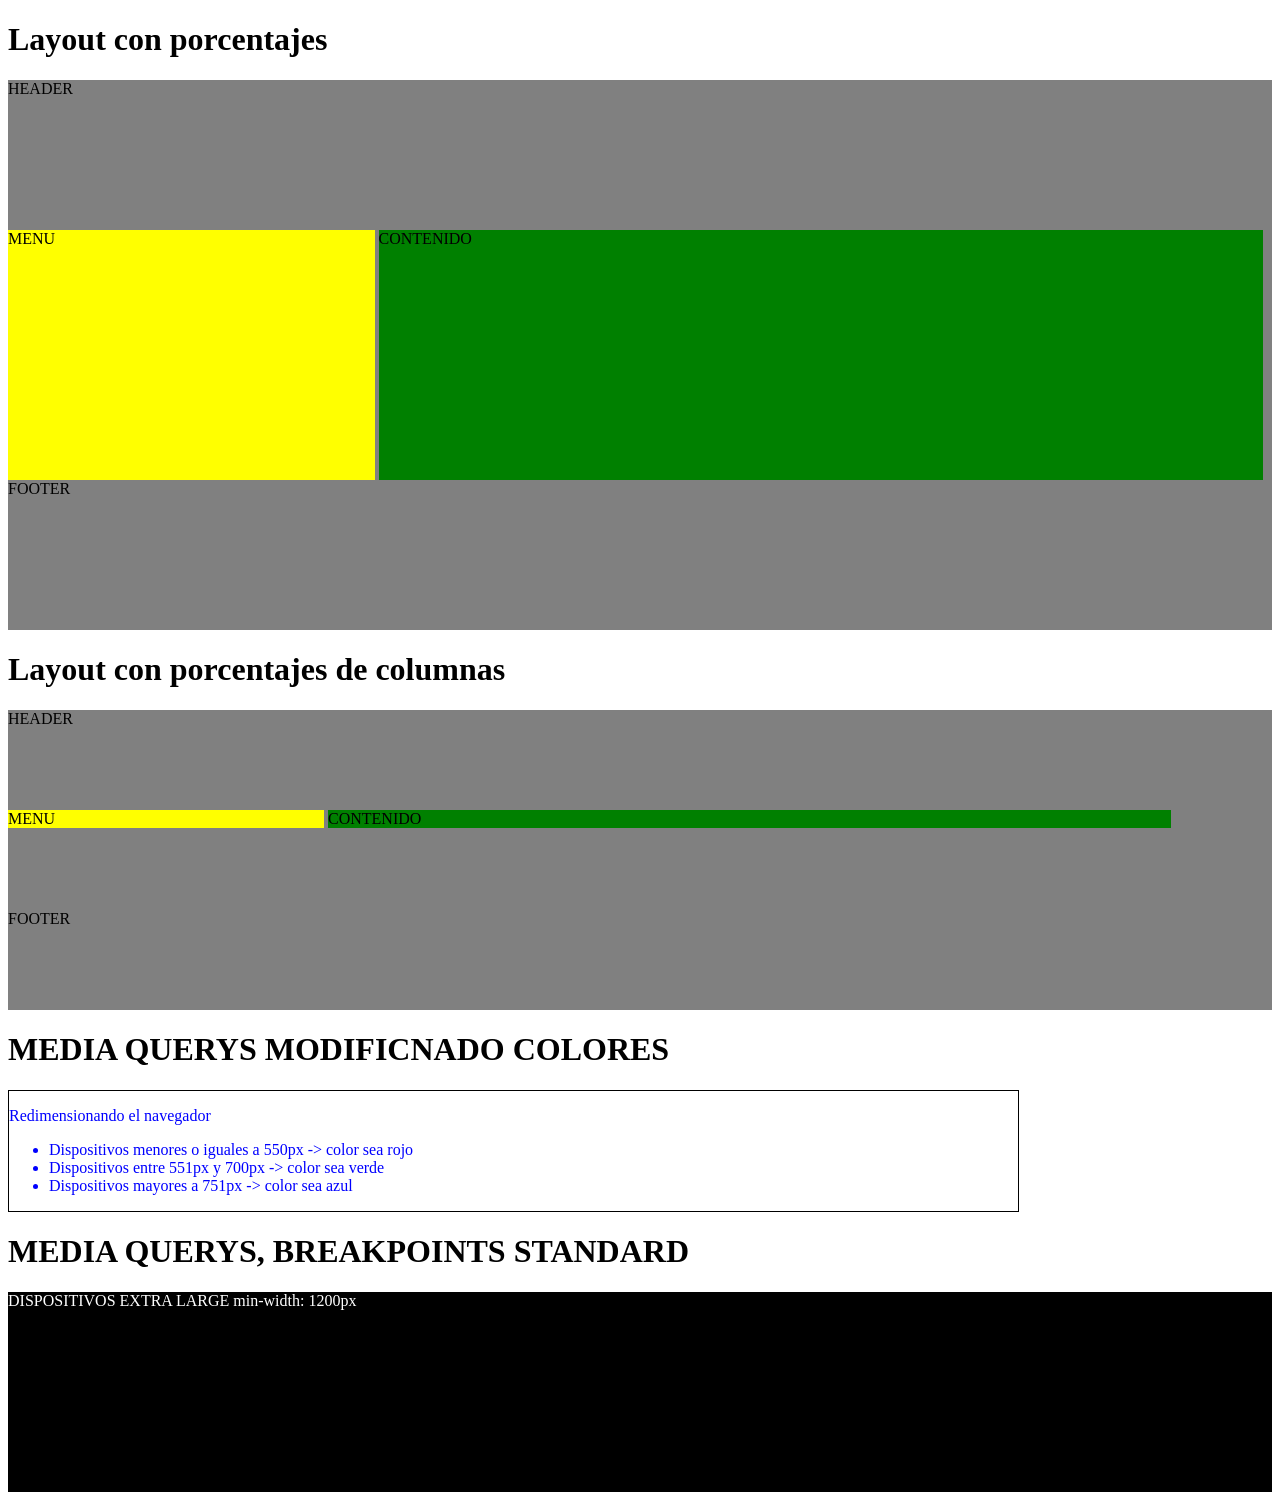
<file: MODULO_1/HTML_CSS_C10/work_class/index.html>
<!DOCTYPE html>
<html lang="en">

<head>
  <meta charset="UTF-8">
  <meta name="viewport" content="width=device-width, initial-scale=1.0">
  <title>Document</title>
  <link rel="stylesheet" href="style.css">
</head>

<body>
  <h1>Layout con porcentajes</h1>
  <header> HEADER </header>
  <div class="page">
    <div class="menu"> MENU</div>
    <div class="content"> CONTENIDO</div>
  </div>
  <footer>FOOTER</footer>
  <h1>Layout con porcentajes de columnas</h1>
  <div class="header col-12">HEADER</div>
  <div class="page2 col-12">
    <div class="menu2 col-3"> MENU</div>
    <div class="content2 col-8"> CONTENIDO</div>
  </div>
  <div class="footer">FOOTER</div>
  <h1>MEDIA QUERYS MODIFICNADO COLORES</h1>
  <div class="container">
    <p>Redimensionando el navegador</p>
    <ul>
      <li>Dispositivos menores o iguales a 550px -> color sea rojo </li>
      <li>Dispositivos entre 551px y 700px -> color sea verde </li>
      <li>Dispositivos mayores a 751px -> color sea azul </li>
    </ul>
    <img src="./picture.png" alt="" srcset="">
  </div>
  <h1>MEDIA QUERYS, BREAKPOINTS STANDARD</h1>
  <div class="contenedor">
    <div class="descripcion xs">
      DISPOSITIVOS EXTRA SMALL max-width: 600px
    </div>
    <div class="descripcion s">
      DISPOSITIVOS SMALL min-width: 600px
    </div>
    <div class="descripcion m">
      DISPOSITIVOS MEDIUM min-width: 768px
    </div>
    <div class="descripcion l">
      DISPOSITIVOS LARGE min-width: 992px
    </div>
    <div class="descripcion xl">
      DISPOSITIVOS EXTRA LARGE min-width: 1200px
    </div>
  </div>
</body>

</html>
</file>
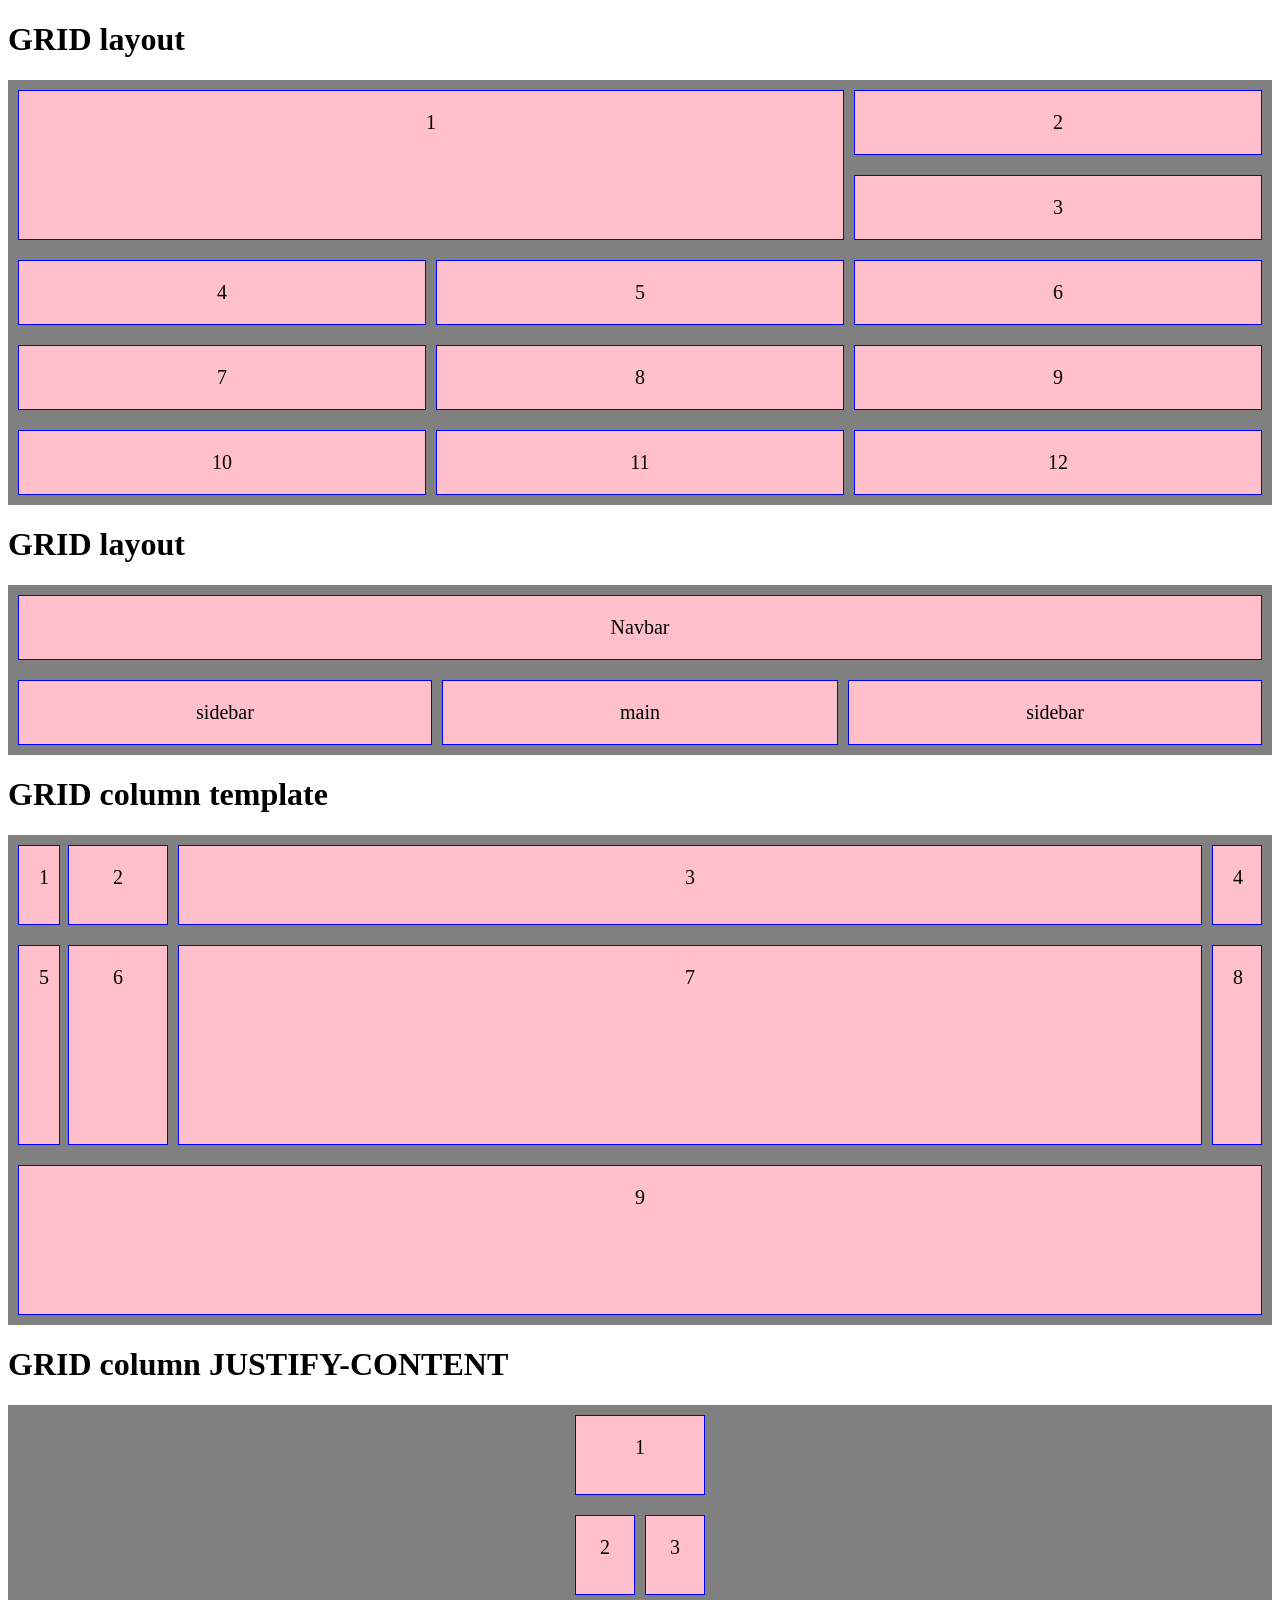
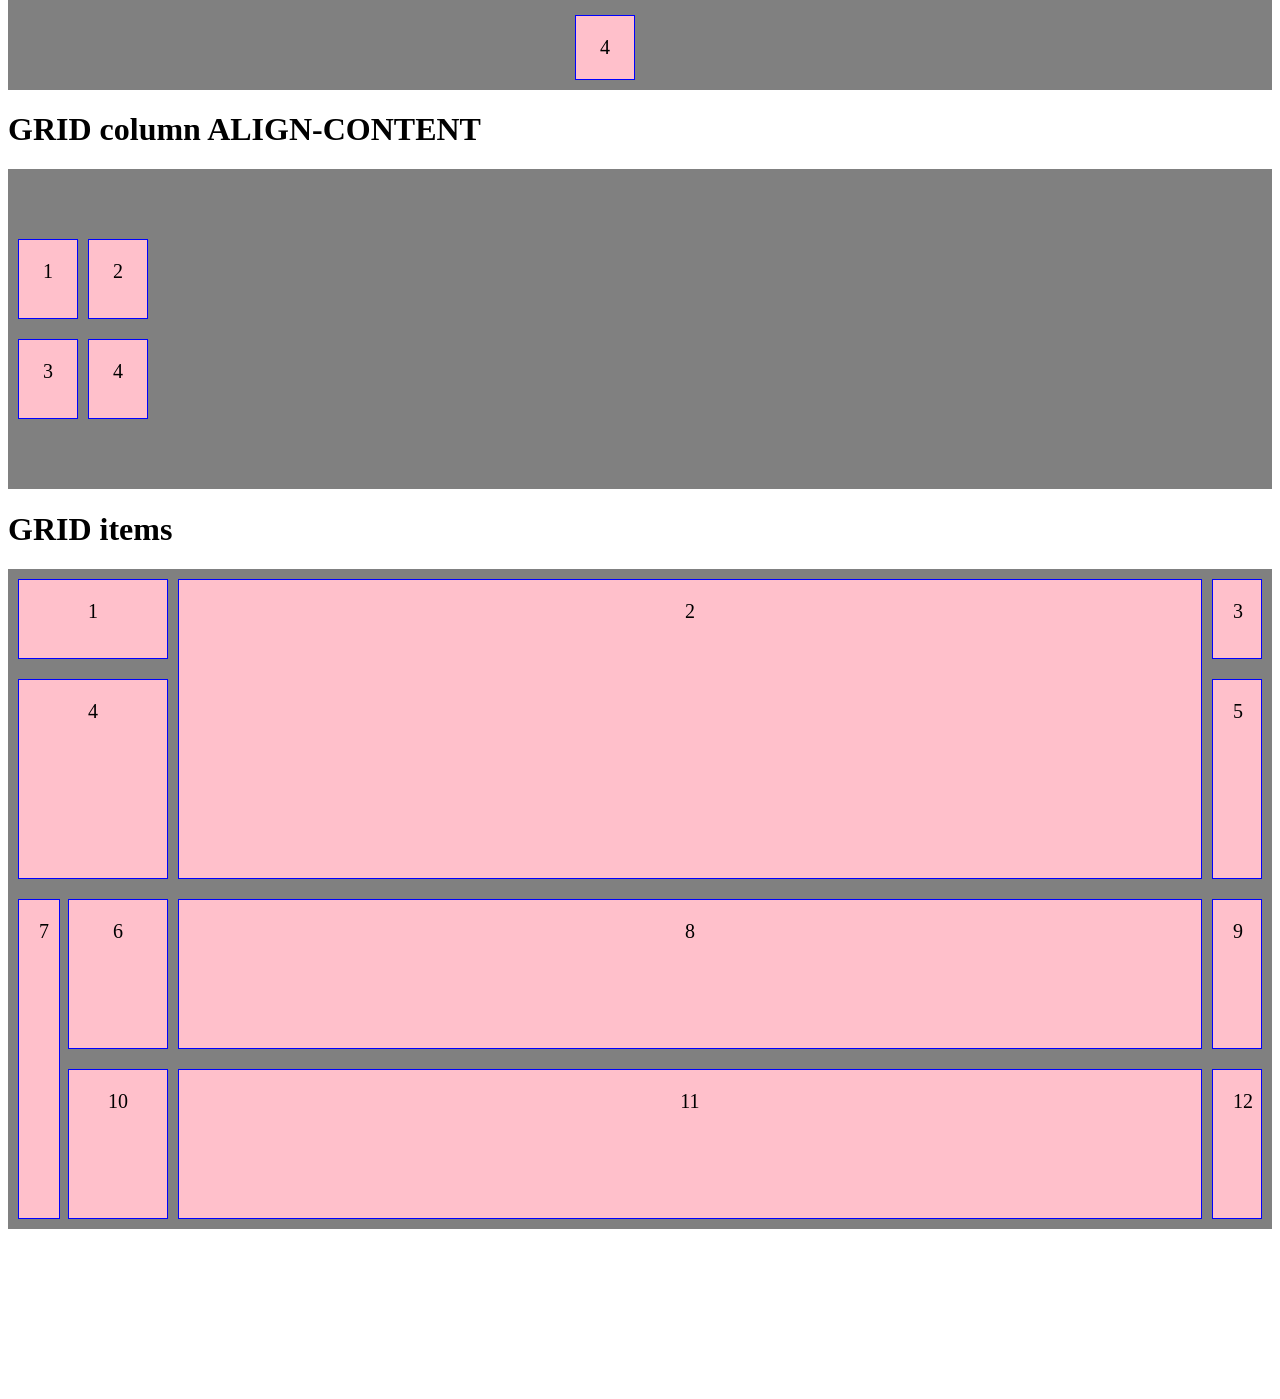
<file: MODULO_1/HTML_CSS_C11/workclass/index.html>
<!DOCTYPE html>
<html lang="en">

<head>
  <meta charset="UTF-8">
  <meta name="viewport" content="width=device-width, initial-scale=1.0">
  <title>Document</title>
  <link rel="stylesheet" href="style.css">
</head>

<body>
  <h1>GRID layout</h1>
  <div class="grid-container">
    <div class="grid-item uno">1</div>
    <div class="grid-item">2</div>
    <div class="grid-item">3</div>
    <div class="grid-item">4</div>
    <div class="grid-item">5</div>
    <div class="grid-item">6</div>
    <div class="grid-item">7</div>
    <div class="grid-item">8</div>
    <div class="grid-item">9</div>
    <div class="grid-item">10</div>
    <div class="grid-item">11</div>
    <div class="grid-item">12</div>
  </div>
  <h1>GRID layout</h1>
  <div class="grid-container">
    <div class="grid-item u">Navbar</div>
    <div class="grid-item d">sidebar</div>
    <div class="grid-item t">main</div>
    <div class="grid-item c">sidebar</div>
  </div>
  <h1>GRID column template</h1>
  <div class="grid-container-dos">
    <div class="grid-item ">1</div>
    <div class="grid-item ">2</div>
    <div class="grid-item ">3</div>
    <div class="grid-item ">4</div>
    <div class="grid-item ">5</div>
    <div class="grid-item ">6</div>
    <div class="grid-item ">7</div>
    <div class="grid-item ">8</div>
    <div class="grid-item footer">9</div>
  </div>

  <h1>GRID column JUSTIFY-CONTENT</h1>
  <div class="grid-container-tres">
    <div class="grid-item un">1</div>
    <div class="grid-item ">2</div>
    <div class="grid-item ">3</div>
    <div class="grid-item ">4</div>
  </div>

  <h1>GRID column ALIGN-CONTENT</h1>
  <div class="grid-container-cuatro">
    <div class="grid-item">1</div>
    <div class="grid-item ">2</div>
    <div class="grid-item ">3</div>
    <div class="grid-item ">4</div>
  </div>

  <h1>GRID items </h1>
  <div class="grid-container-cinco">
    <div class="grid-item un0">1</div>
    <div class="grid-item d0s">2</div>
    <div class="grid-item ">3</div>
    <div class="grid-item cua">4</div>
    <div class="grid-item ">5</div>
    <div class="grid-item ">6</div>
    <div class="grid-item sie">7</div>
    <div class="grid-item ">8</div>
    <div class="grid-item ">9</div>
    <div class="grid-item ">10</div>
    <div class="grid-item ">11</div>
    <div class="grid-item ">12</div>
  </div>

  <br>
  <br>
  <br>
  <br>
  <br>
  <br>
  <br>
  <br>
  <br>
</body>

</html>
</file>
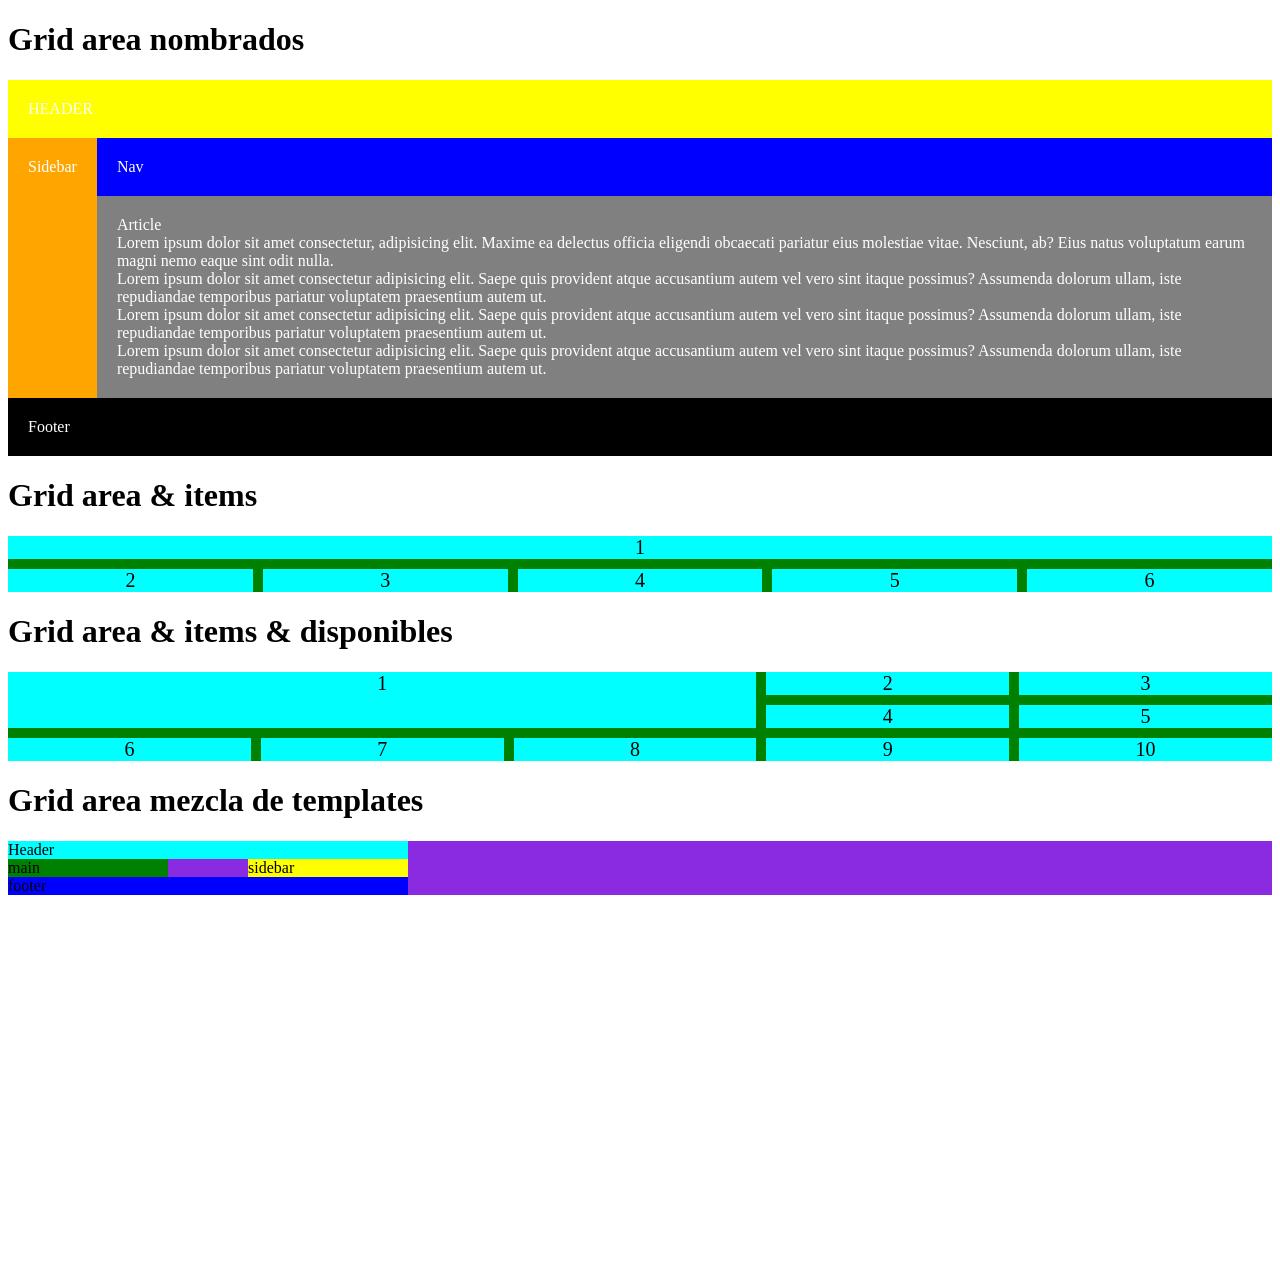
<file: MODULO_1/HTML_CSS_C12/workclass/index.html>
<!DOCTYPE html>
<html lang="en">

<head>
  <meta charset="UTF-8">
  <meta name="viewport" content="width=device-width, initial-scale=1.0">
  <title>Document</title>
  <link rel="stylesheet" href="style.css">
</head>

<body>
  <h1>Grid area nombrados</h1>
  <div class="grid-container">
    <div class="header">HEADER</div>
    <div class="sidebar">Sidebar</div>
    <div class="nav">Nav</div>
    <div class="article">Article <br> Lorem ipsum dolor sit amet consectetur, adipisicing elit. Maxime ea delectus
      officia eligendi obcaecati pariatur eius molestiae vitae. Nesciunt, ab? Eius natus voluptatum earum magni nemo
      eaque sint odit nulla. <br> Lorem ipsum dolor sit amet consectetur adipisicing elit. Saepe quis provident atque
      accusantium autem vel vero sint itaque possimus? Assumenda dolorum ullam, iste repudiandae temporibus pariatur
      voluptatem praesentium autem ut.<br> Lorem ipsum dolor sit amet consectetur adipisicing elit. Saepe quis provident
      atque
      accusantium autem vel vero sint itaque possimus? Assumenda dolorum ullam, iste repudiandae temporibus pariatur
      voluptatem praesentium autem ut.<br> Lorem ipsum dolor sit amet consectetur adipisicing elit. Saepe quis provident
      atque
      accusantium autem vel vero sint itaque possimus? Assumenda dolorum ullam, iste repudiandae temporibus pariatur
      voluptatem praesentium autem ut.</div>
    <div class="footer">Footer</div>
  </div>
  <h1>Grid area & items</h1>
  <div class="grid-container-2">
    <div class="item-uno">1</div>
    <div class="item">2</div>
    <div class="item">3</div>
    <div class="item">4</div>
    <div class="item">5</div>
    <div class="item">6</div>
  </div>
  <h1>Grid area & items & disponibles</h1>
  <div class="grid-container-3">
    <div class="item-un">1</div>
    <div class="item">2</div>
    <div class="item">3</div>
    <div class="item">4</div>
    <div class="item">5</div>
    <div class="item">6</div>
    <div class="item">7</div>
    <div class="item">8</div>
    <div class="item">9</div>
    <div class="item">10</div>
  </div>

  <h1>Grid area mezcla de templates</h1>
  <div class="grid-container-4">
    <div class="header1">Header</div>
    <div class="main">main</div>
    <div class="sidebar1">sidebar</div>
    <div class="footer1">footer</div>
  </div>

  <br><br><br><br><br><br><br><br><br><br><br><br><br><br><br><br><br><br><br><br>
</body>

</html>
</file>
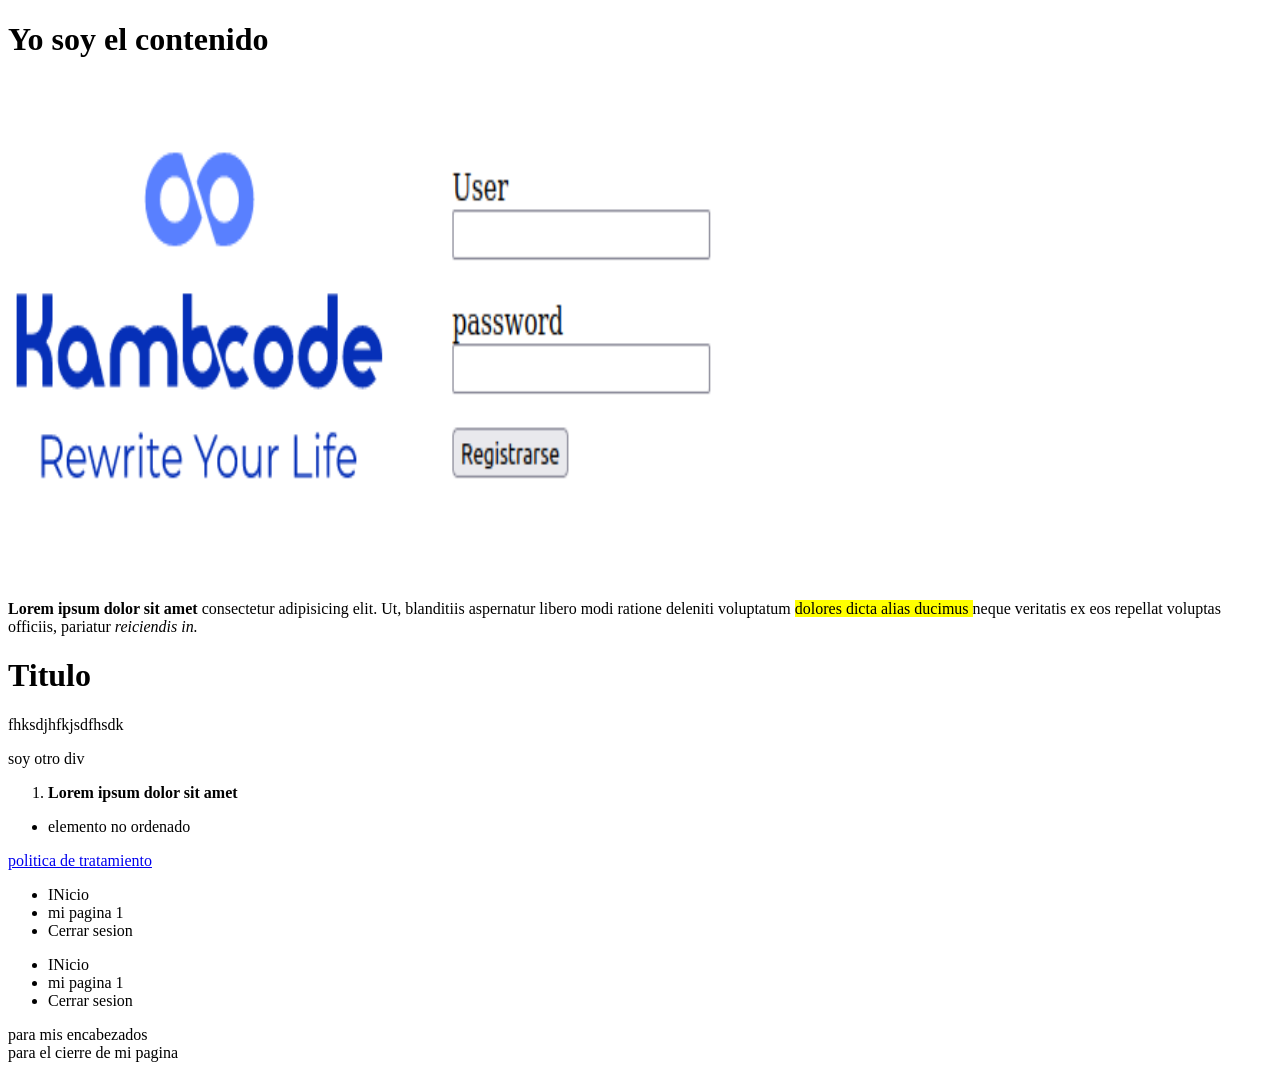
<file: MODULO_1/HTML_CSS_C2/workclass/index.html>
<!DOCTYPE html>
<html lang="en">

<head>
  <meta charset="UTF-8">
  <meta name="viewport" content="width=device-width, initial-scale=1.0">
  <link rel="shortcut icon" href="https://dinahosting.com/blog/upload/2021/05/favicon.jpg" type="image/x-icon">
  <title>Document</title>
</head>

<body>
  <!-- ELEMENTO HTML COMPLETO -->
  <h1><!-- Etiqueta de aperuta -->
    Yo soy el contenido <!-- contenido -->
  </h1><!-- Etiqueta de cierre -->
  <!--/ ELEMENTO HTML COMPLETO -->
  <!-- ELEMENTO HTML SIN CONTENIDO -->
  <img width="900" height="500" src="./../homework/homework_form.png" alt=""><!-- ETIQUETA DE APERTURA -->
  <!--/ ELEMENTO HTML SIN CONTENIDO -->

  <!-- Elementos semanticos -->
  <p>
    <b>Lorem ipsum dolor sit amet</b> consectetur adipisicing elit. Ut, blanditiis aspernatur libero modi ratione
    deleniti voluptatum <mark> dolores dicta alias ducimus </mark> neque veritatis ex eos repellat voluptas officiis,
    pariatur
    <i>reiciendis in.</i>
  </p>

  <!-- Elementos de agrupación -->
  <div>
    <h1>Titulo</h1>
    <p>fhksdjhfkjsdfhsdk</p>
    <div>
      soy otro div
    </div>
  </div>
  <ol>
    <li>
      <b>Lorem ipsum dolor sit amet</b>
    </li>
  </ol>
  <ul>
    <li>
      elemento no ordenado
    </li>
  </ul>
  <!-- Elementos de hipervinculo -->
  <a href="politicatratamiento.html" target="_blank" rel="noopener noreferrer">politica de tratamiento</a>
  <!-- Elementos de sección -->
  <div id="navbar">
    <ul>
      <li>INicio</li>
      <li>mi pagina 1</li>
      <li>Cerrar sesion</li>
    </ul>
  </div>
  <nav>
    <ul>
      <li>INicio</li>
      <li>mi pagina 1</li>
      <li>Cerrar sesion</li>
    </ul>
  </nav>
  <header>
    para mis encabezados
  </header>
  <footer>
    para el cierre de mi pagina
  </footer>


</body>

</html>
</file>
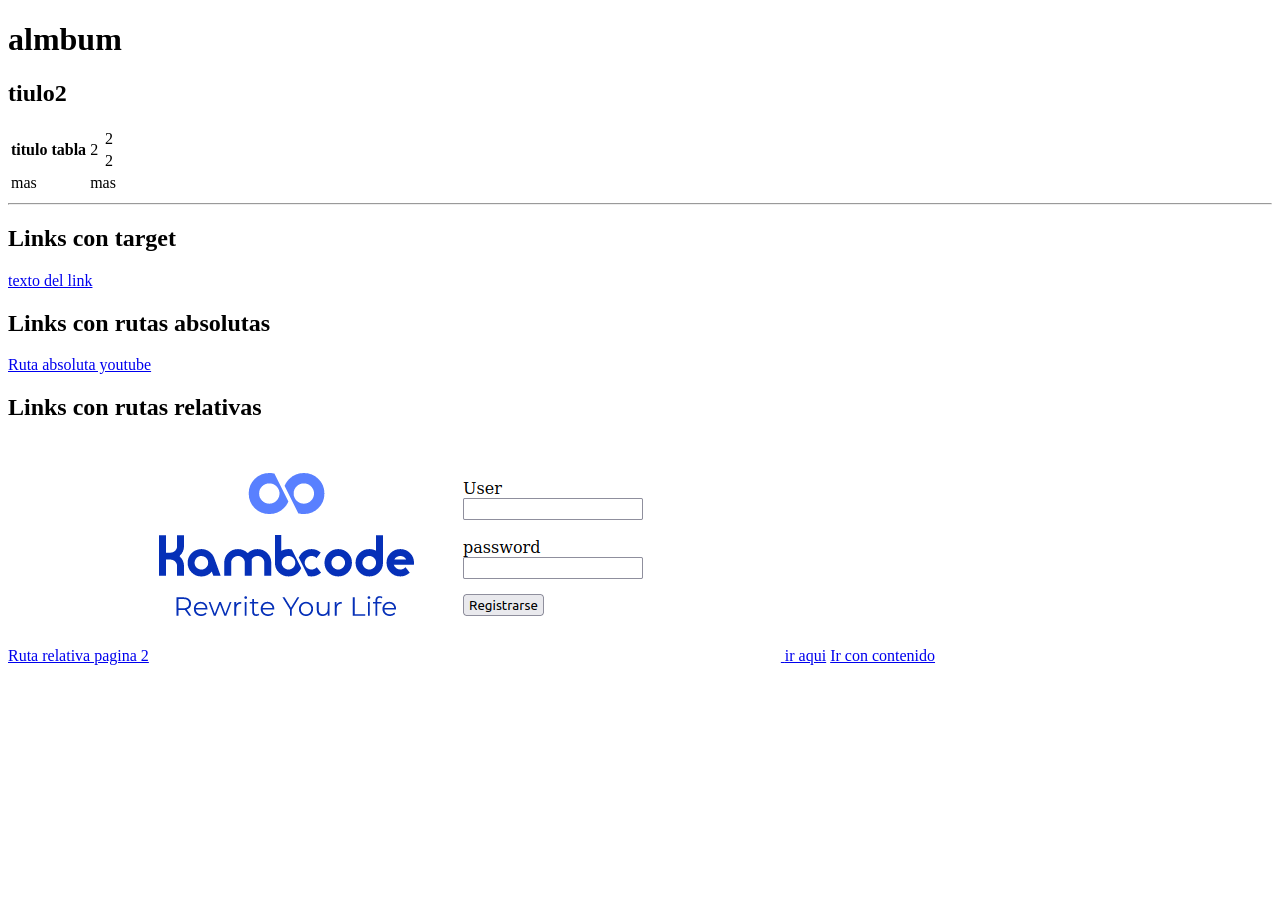
<file: MODULO_1/HTML_CSS_C3/workclass/index.html>
<!DOCTYPE html>
<html lang="en">

<head>
  <meta charset="UTF-8">
  <meta name="viewport" content="width=device-width, initial-scale=1.0">
  <title>Document</title>
</head>

<body>
  <h1>
    almbum
  </h1>
  <h2>
    tiulo2
  </h2>
  <!-- Elemento tabla -->
  <table>
    <!-- tr son nuestras filas -->
    <tr>
      <!-- th y td son columnas -->
      <th rowspan="2">titulo tabla</th>
      <td rowspan="2">2</td>
      <td>2</td>
    </tr>
    <tr>
      <td>2</td>
    </tr>
    <tr>
      <td>mas</td>
      <td colspan="2">mas</td>
    </tr>
  </table>
  <hr>
  <h2>Links con target</h2>
  <!-- Elemete links -->
  <!-- target para definit donde voy a a abrir el link -->
  <a href="https://google.com" target="_blank">
    texto del link
  </a>
  <!-- rutas absolutas -->
  <h2>Links con rutas absolutas</h2>
  <a href="https://youtube.com" target="_blank" rel="noopener noreferrer">Ruta absoluta youtube</a>
  <h2>Links con rutas relativas</h2>
  <a href="./index2.html" target="_blank" rel="noopener noreferrer">Ruta relativa pagina 2</a>

  <!-- links con contenidos -->
  <a href="http://kambcode.com" target="_blank" rel="noopener noreferrer">
    <img src="./../../HTML_CSS_C2/homework/homework_form.png" alt="" srcset="">
  </a>
  <!-- link con atributo titulo -->
  <a href="http://gmail.com" target="_blank" title="Ir a gmail" rel="noopener noreferrer">ir aqui</a>
  <!-- link con redireccion a contenido -->
  <a href="index2.html#footer" target="_blank" rel="noopener noreferrer">Ir con contenido</a>
</body>

</html>
</file>
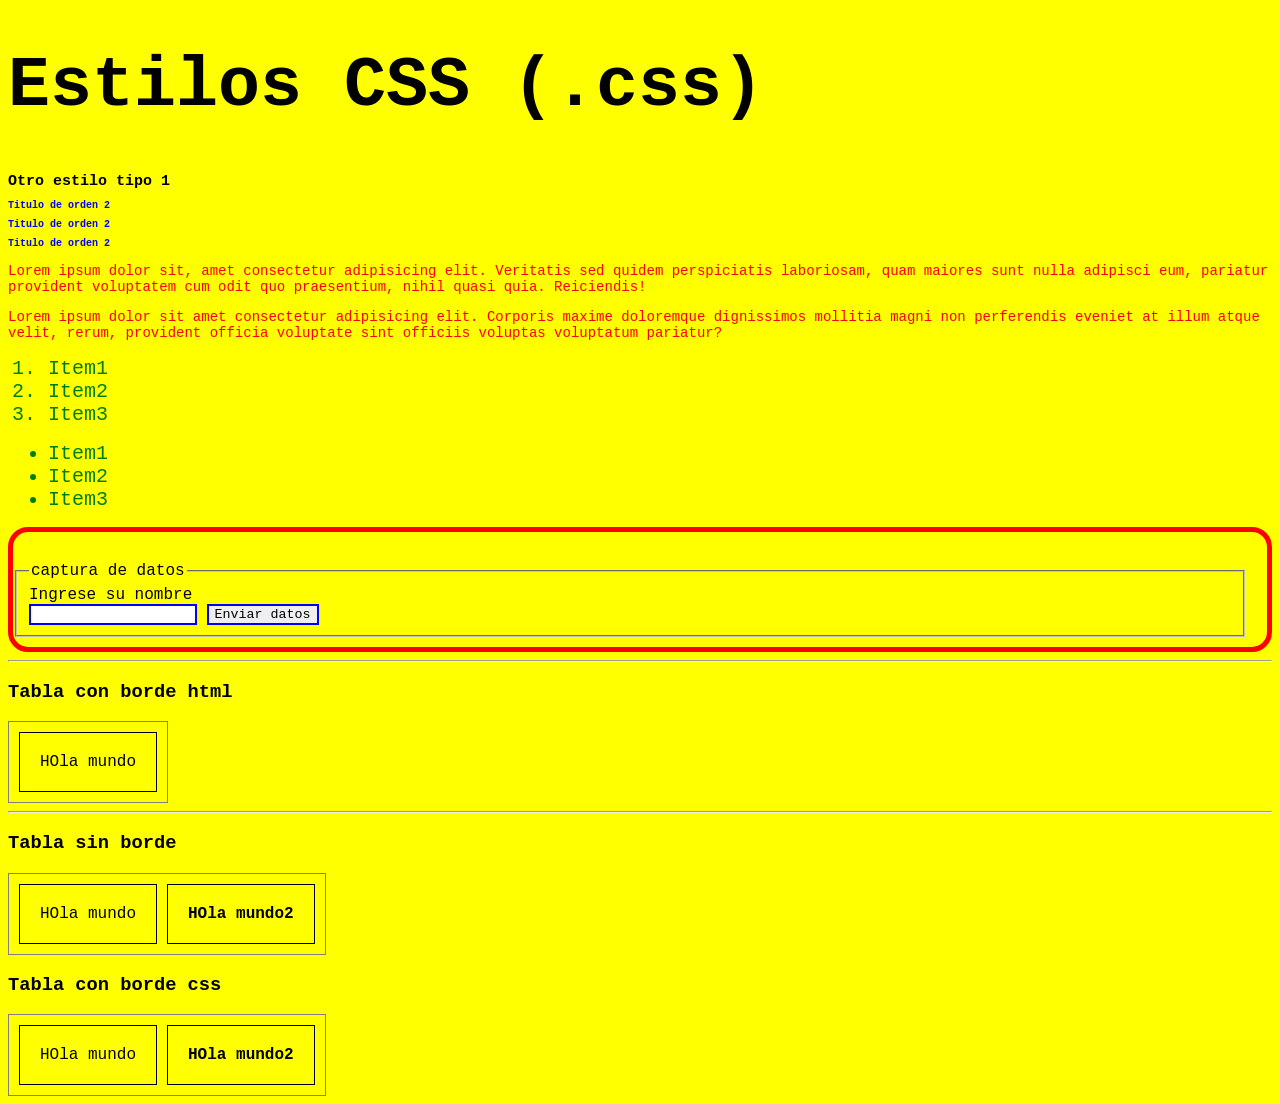
<file: MODULO_1/HTML_CSS_C4/workclass/index.html>
<!DOCTYPE html>
<html lang="en">

<head>
  <meta charset="UTF-8">
  <meta name="viewport" content="width=device-width, initial-scale=1.0">
  <title>Estilos</title>

  <!-- Hoja de estilos externa -->
  <link rel="stylesheet" href="./titulos.css">
  <link rel="stylesheet" href="./parrafos.css">
  <link rel="stylesheet" href="./listas.css">
  <link rel="stylesheet" href="./formularios.css">
  <link rel="stylesheet" href="./tablas.css">

  <!-- Hoja de estilos interna -->
  <style>
    /* Selector universal */
    * {
      font-family: 'Courier New', Courier, monospace
    }

    /* Selector de etiqueta */
    h1 {
      font-size: 15px;
    }

    /* Selector de etiqueta */
    h2 {
      font-size: 10px;
      color: blue;
    }

    /* Selector de etiqueta */
    body {
      background-color: yellow;
    }
  </style>

</head>

<body>
  <!-- Estilos en linea -->
  <h1 style="font-size: 70px;"> Estilos CSS (.css)</h1>
  <h1>Otro estilo tipo 1</h1>
  <h2>Titulo de orden 2</h2>
  <h2>Titulo de orden 2</h2>
  <h2>Titulo de orden 2</h2>
  <!-- 2 parrafos con fuente 14px y color rojo -->
  <p>Lorem ipsum dolor sit, amet consectetur adipisicing elit. Veritatis sed quidem perspiciatis laboriosam, quam
    maiores sunt nulla adipisci eum, pariatur provident voluptatem cum odit quo praesentium, nihil quasi quia.
    Reiciendis!</p>
  <p>Lorem ipsum dolor sit amet consectetur adipisicing elit. Corporis maxime doloremque dignissimos mollitia magni non
    perferendis eveniet at illum atque velit, rerum, provident officia voluptate sint officiis voluptas voluptatum
    pariatur?</p>
  <!-- 2 listas con fuente 60px y color verde -->
  <ol>
    <li>Item1</li>
    <li>Item2</li>
    <li>Item3</li>
  </ol>
  <ul>
    <li>Item1</li>
    <li>Item2</li>
    <li>Item3</li>
  </ul>
  <!-- Formulario -->
  <form action="">
    <fieldset>
      <legend> captura de datos</legend>
      <label for="nombre">Ingrese su nombre</label><br>
      <input type="text" name="nombre_capturado" id="nombre">
      <button>Enviar datos</button>
    </fieldset>
  </form>
  <hr>
  <!-- tablas con borde html -->
  <h3>Tabla con borde html</h3>
  <table border="1">
    <tr>
      <td> HOla mundo</td>
    </tr>
  </table>
  <hr>
  <!-- tablas sin borde -->
  <h3>Tabla sin borde </h3>
  <table>
    <tr>
      <td> HOla mundo</td>
      <th> HOla mundo2</th>
    </tr>
  </table>
  <!-- tablas con borde CSS -->
  <h3>Tabla con borde css </h3>
  <table>
    <tr>
      <td> HOla mundo</td>
      <th> HOla mundo2</th>
    </tr>
  </table>
</body>

</html>
</file>
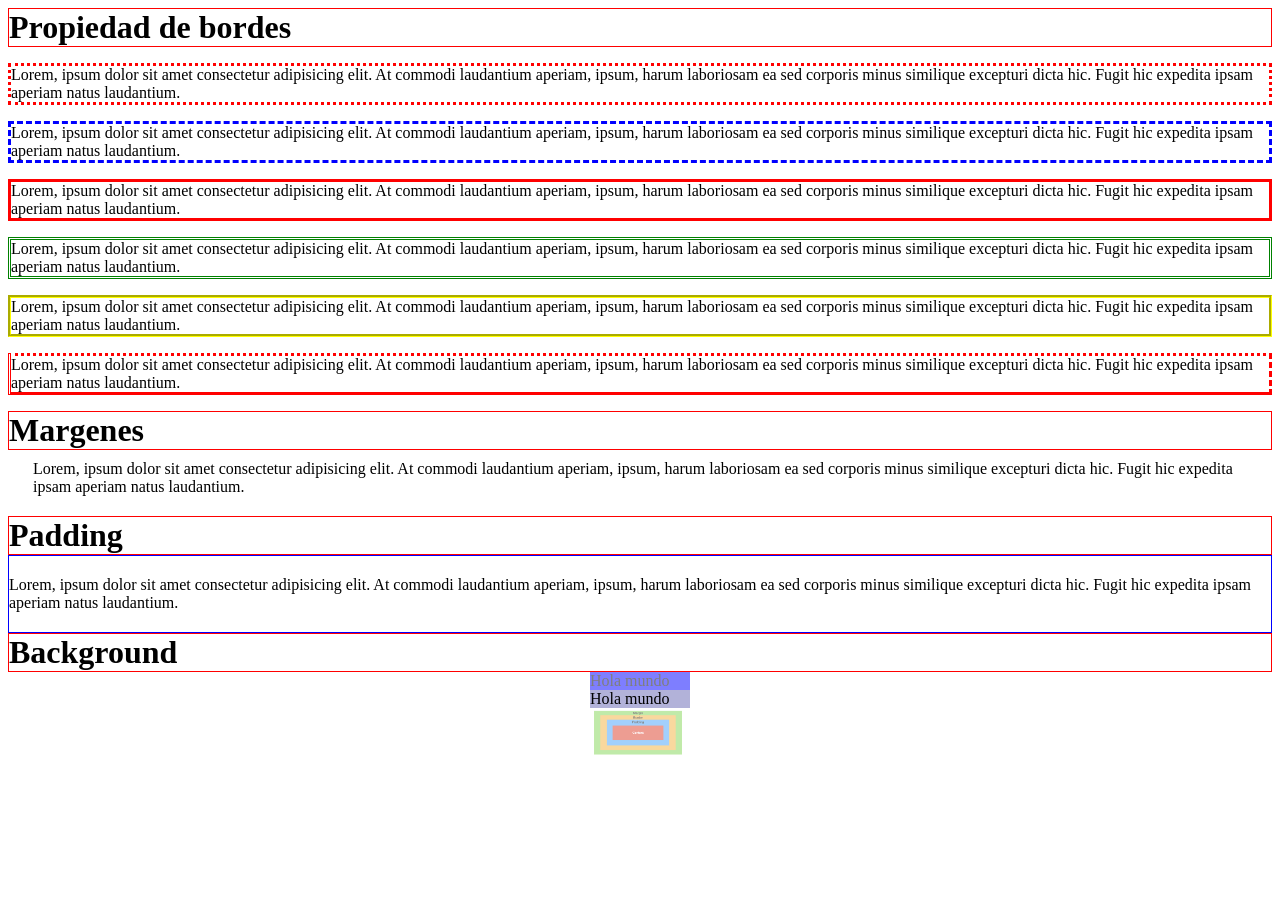
<file: MODULO_1/HTML_CSS_C6/workclass/index.html>
<!DOCTYPE html>
<html lang="en">

<head>
  <meta charset="UTF-8">
  <meta name="viewport" content="width=device-width, initial-scale=1.0">
  <title>Document</title>
  <link rel="stylesheet" href="style.css">
</head>

<body>
  <h1>Propiedad de bordes</h1>
  <p class="bordes1">Lorem, ipsum dolor sit amet consectetur adipisicing elit. At commodi laudantium aperiam, ipsum,
    harum laboriosam ea sed corporis minus similique excepturi dicta hic. Fugit hic expedita ipsam aperiam natus
    laudantium.</p>
  <p class="bordes2">Lorem, ipsum dolor sit amet consectetur adipisicing elit. At commodi laudantium aperiam, ipsum,
    harum laboriosam ea sed corporis minus similique excepturi dicta hic. Fugit hic expedita ipsam aperiam natus
    laudantium.</p>
  <p class="bordes3">Lorem, ipsum dolor sit amet consectetur adipisicing elit. At commodi laudantium aperiam, ipsum,
    harum laboriosam ea sed corporis minus similique excepturi dicta hic. Fugit hic expedita ipsam aperiam natus
    laudantium.</p>
  <p class="bordes4">Lorem, ipsum dolor sit amet consectetur adipisicing elit. At commodi laudantium aperiam, ipsum,
    harum laboriosam ea sed corporis minus similique excepturi dicta hic. Fugit hic expedita ipsam aperiam natus
    laudantium.</p>
  <p class="bordes5">Lorem, ipsum dolor sit amet consectetur adipisicing elit. At commodi laudantium aperiam, ipsum,
    harum laboriosam ea sed corporis minus similique excepturi dicta hic. Fugit hic expedita ipsam aperiam natus
    laudantium.</p>
  <p class="bordes6">Lorem, ipsum dolor sit amet consectetur adipisicing elit. At commodi laudantium aperiam, ipsum,
    harum laboriosam ea sed corporis minus similique excepturi dicta hic. Fugit hic expedita ipsam aperiam natus
    laudantium.</p>
  <h1>Margenes</h1>
  <p class="margenes">Lorem, ipsum dolor sit amet consectetur adipisicing elit. At commodi laudantium aperiam, ipsum,
    harum laboriosam ea sed corporis minus similique excepturi dicta hic. Fugit hic expedita ipsam aperiam natus
    laudantium.</p>
  <h1>Padding</h1>
  <p class="padding">Lorem, ipsum dolor sit amet consectetur adipisicing elit. At commodi laudantium aperiam, ipsum,
    harum laboriosam ea sed corporis minus similique excepturi dicta hic. Fugit hic expedita ipsam aperiam natus
    laudantium.</p>
  <h1>Background</h1>
  <div id="background">
    Hola mundo
  </div>
  <div id="background2">
    Hola mundo
  </div>
  <div class="imagen">

  </div>
</body>

</html>
</file>
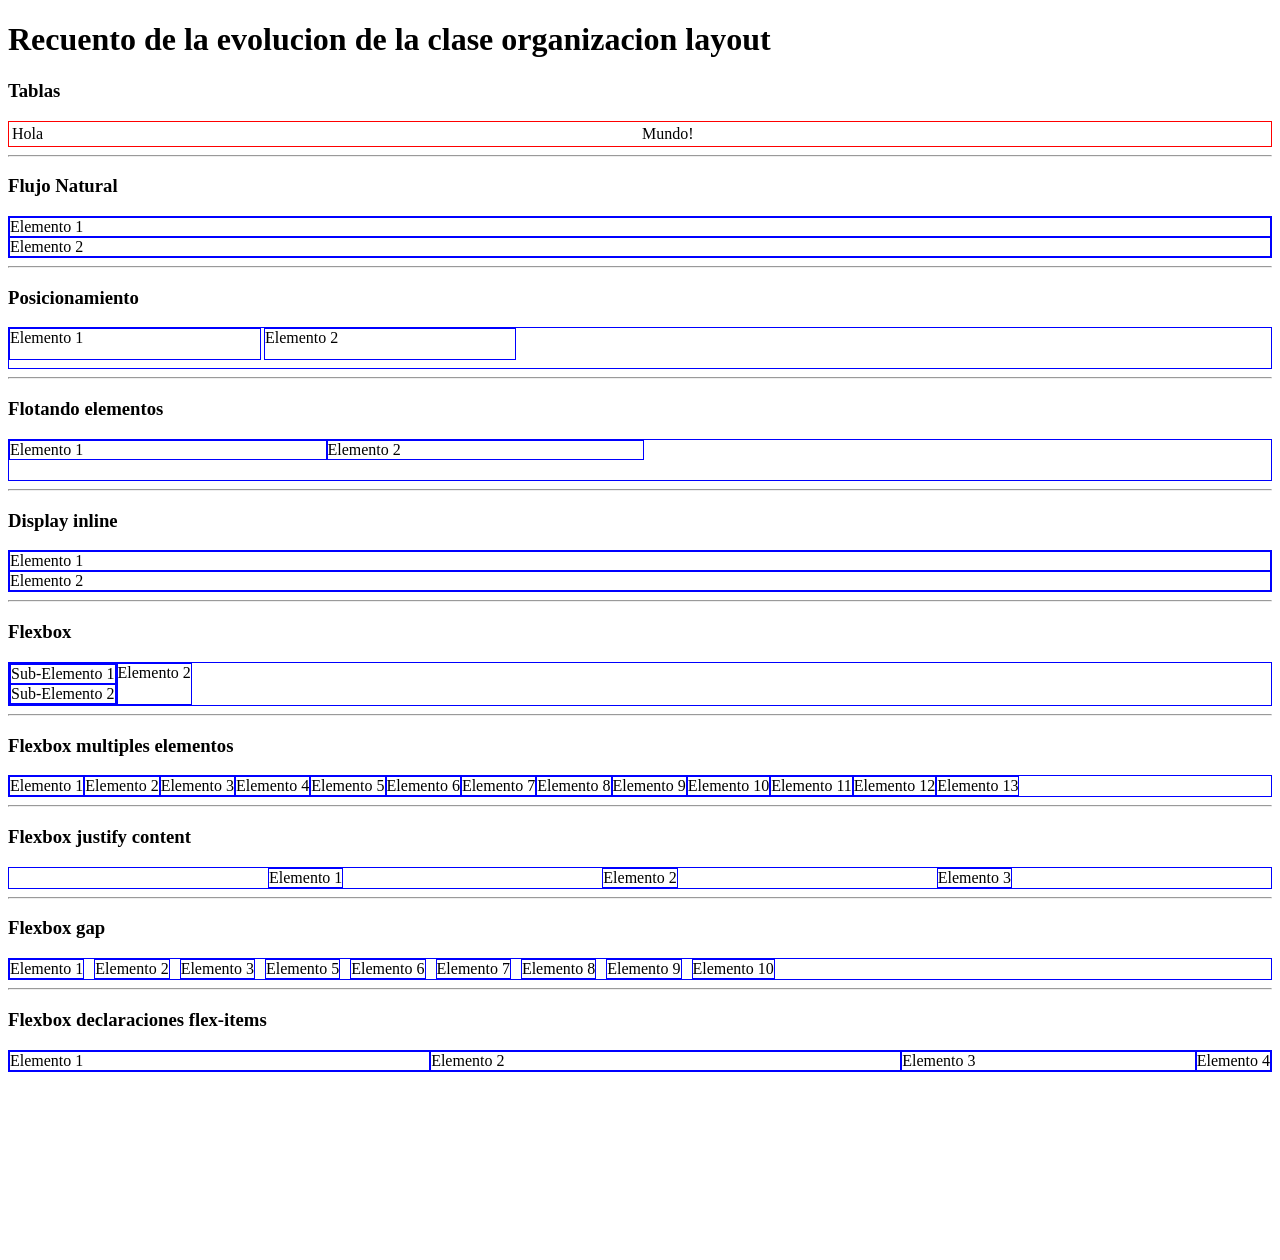
<file: MODULO_1/HTML_CSS_C7/workclass/index.html>
<!DOCTYPE html>
<html lang="en">

<head>
  <meta charset="UTF-8">
  <meta name="viewport" content="width=device-width, initial-scale=1.0">
  <title>Document</title>
  <link rel="stylesheet" href="style.css">
</head>

<body>
  <h1>Recuento de la evolucion de la clase organizacion layout</h1>
  <h3>Tablas</h3>
  <table>
    <tr>
      <td>Hola </td>
      <td>Mundo!</td>
    </tr>
  </table>
  <hr>
  <h3>Flujo Natural</h3>
  <div>
    <div>Elemento 1</div>
    <div>Elemento 2</div>
  </div>
  <hr>
  <h3>Posicionamiento</h3>
  <div class="relativa">
    <div class="absoluta izq">Elemento 1</div>
    <div class="absoluta der">Elemento 2</div>
  </div>
  <hr>
  <h3>Flotando elementos</h3>
  <div id="altura">
    <div class="Flotante">Elemento 1</div>
    <div class="Flotante">Elemento 2</div>
  </div>
  <hr>
  <h3>Display inline</h3>
  <div class="inline">
    <div>Elemento 1</div>
    <div>Elemento 2</div>
  </div>
  <hr>
  <h3>Flexbox</h3>
  <div class="flex_container">
    <div class="flex-item-1">
      <div>
        Sub-Elemento 1
      </div>
      <div>
        Sub-Elemento 2
      </div>
    </div>
    <div class="flex-item-2">Elemento 2</div>
  </div>
  <hr>
  <h3>Flexbox multiples elementos</h3>
  <div class="flex_container">
    <div class="flex-item-1">
      Elemento 1
    </div>
    <div class="flex-item-2">Elemento 2</div>
    <div class="flex-item-3">Elemento 3</div>
    <div class="flex-item-4">Elemento 4</div>
    <div class="flex-item-5">Elemento 5</div>
    <div class="flex-item-6">Elemento 6</div>
    <div class="flex-item-7">Elemento 7</div>
    <div class="flex-item-8">Elemento 8</div>
    <div class="flex-item-9">Elemento 9</div>
    <div class="flex-item-10">Elemento 10</div>
    <div class="flex-item-11">Elemento 11</div>
    <div class="flex-item-12">Elemento 12</div>
    <div class="flex-item-13">Elemento 13</div>
  </div>
  <hr>
  <h3>Flexbox justify content</h3>
  <div class="flex_container alineado-eje-principal">
    <div class="flex-item-1">
      Elemento 1
    </div>
    <div class="flex-item-2">
      Elemento 2
    </div>
    <div class="flex-item-3">
      Elemento 3
    </div>
  </div>
  <hr>
  <h3>Flexbox gap</h3>
  <div class="flex_container separacion-gap">
    <div class="flex-item-1">
      Elemento 1
    </div>
    <div class="flex-item-2">
      Elemento 2
    </div>
    <div class="flex-item-3">
      Elemento 3
    </div>
    <div class="flex-item-5">Elemento 5</div>
    <div class="flex-item-6">Elemento 6</div>
    <div class="flex-item-7">Elemento 7</div>
    <div class="flex-item-8">Elemento 8</div>
    <div class="flex-item-9">Elemento 9</div>
    <div class="flex-item-10">Elemento 10</div>
  </div>
  <hr>
  <h3>Flexbox declaraciones flex-items</h3>
  <div class="flex_container ">
    <div class="flex-item-1-d">
      Elemento 1
    </div>
    <div class="flex-item-2-d">
      Elemento 2
    </div>
    <div class="flex-item-3-d">
      Elemento 3
    </div>
    <div class="flex-item-4-d">
      Elemento 4
    </div>
  </div>
  <br><br><br><br><br><br><br><br><br><br>
</body>

</html>
</file>
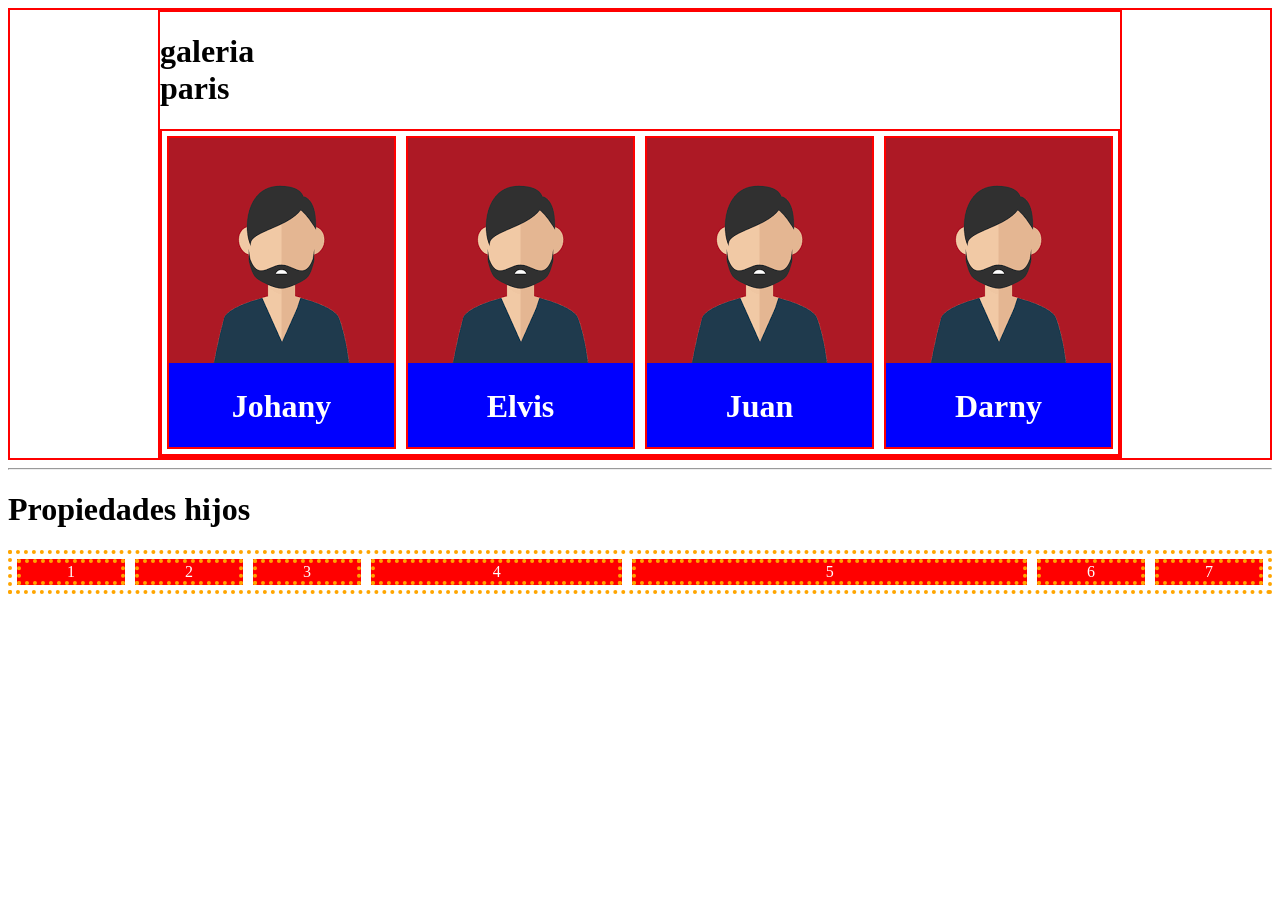
<file: MODULO_1/HTML_CSS_C8/workclass/Index.html>
<!DOCTYPE html>
<html lang="en">

<head>
  <meta charset="UTF-8">
  <meta name="viewport" content="width=device-width, initial-scale=1.0">
  <title>Document</title>
  <link rel="stylesheet" href="style.css">
</head>

<body>
  <div class="super-padre">
    <div>
      <h1>galeria <br> paris</h1>
      <div class="padding flex-container">
        <!-- <div>
          <div class="padre-interno">
            <img src="./images/picture.png" alt="">
            <img src="./images/picture.png" alt="">
            <img src="./images/picture.png" alt="">
            
          </div>
        </div> -->
        <div>
          <img src="./images/picture.png" alt="">
          <h1>Johany</h1>
        </div>
        <div>
          <img src="./images/picture.png" alt="">
          <h1>Elvis</h1>
        </div>
        <div>
          <img src="./images/picture.png" alt="">
          <h1>Juan</h1>
        </div>
        <div>
          <img src="./images/picture.png" alt="">
          <h1>Darny</h1>
        </div>

      </div>
    </div>
  </div>
  <hr>
  <h1>Propiedades hijos</h1>
  <div class="flex-container-p-hijos border_dos padding">
    <div class="border_dos">1</div>
    <div class="border_dos">2</div>
    <div class="border_dos shrink0">3</div>
    <div class="border_dos shrink2">4</div>
    <div class="border_dos shrink1">5</div>
    <div class="border_dos">6</div>
    <div class="border_dos">7</div>
  </div>
  <br><br><br><br><br><br><br><br><br><br><br><br><br><br><br>
</body>

</html>
</file>
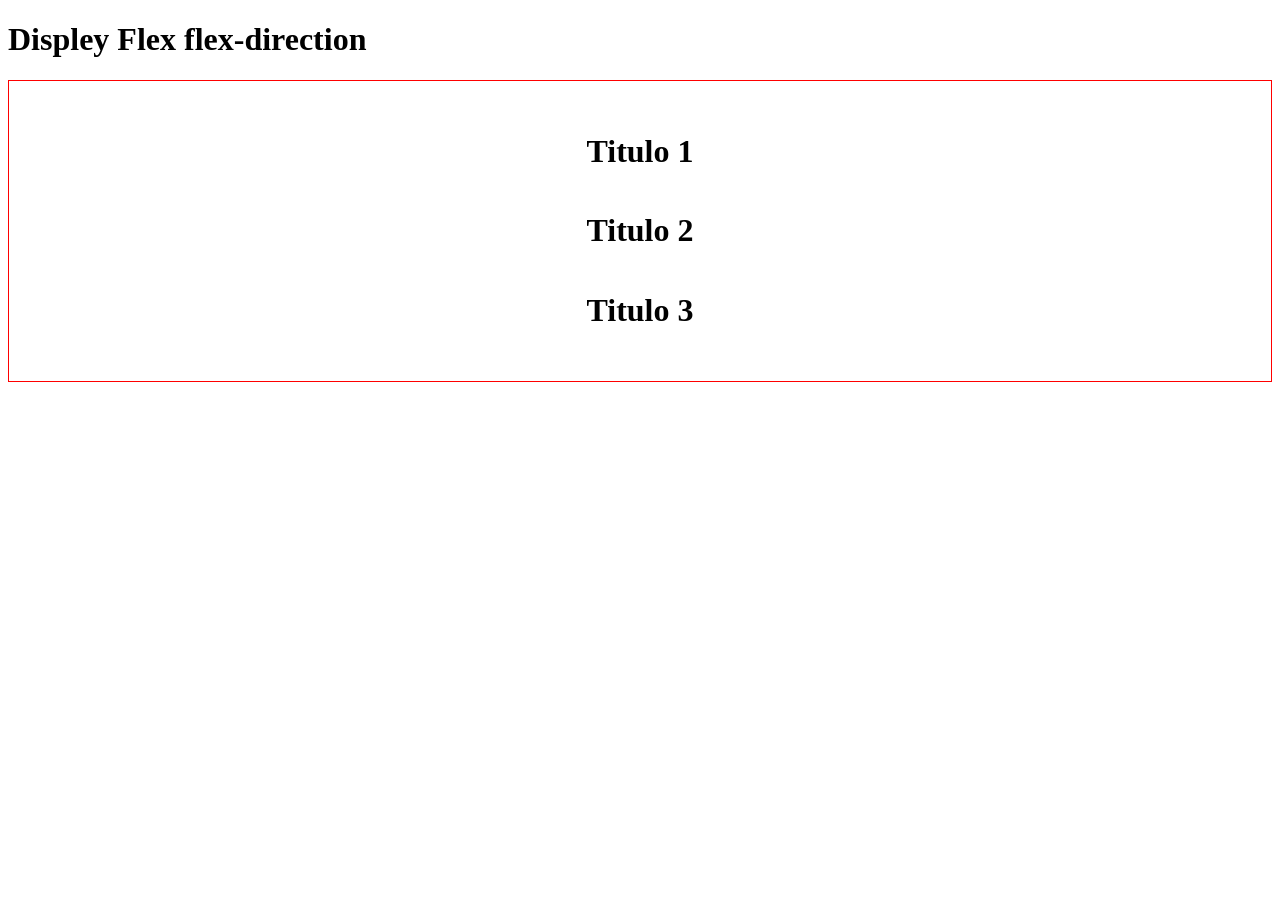
<file: MODULO_1/HTML_CSS_C9/workclass/index.html>
<!DOCTYPE html>
<html lang="en">

<head>
  <meta charset="UTF-8">
  <meta name="viewport" content="width=device-width, initial-scale=1.0">
  <title>Document</title>
  <link rel="stylesheet" href="style.css">
</head>

<body>
  <h1>Displey Flex flex-direction</h1>
  <div class="flex-container">
    <h1>Titulo 1</h1>
    <h1>Titulo 2</h1>
    <h1>Titulo 3</h1>
  </div>
</body>

</html>
</file>
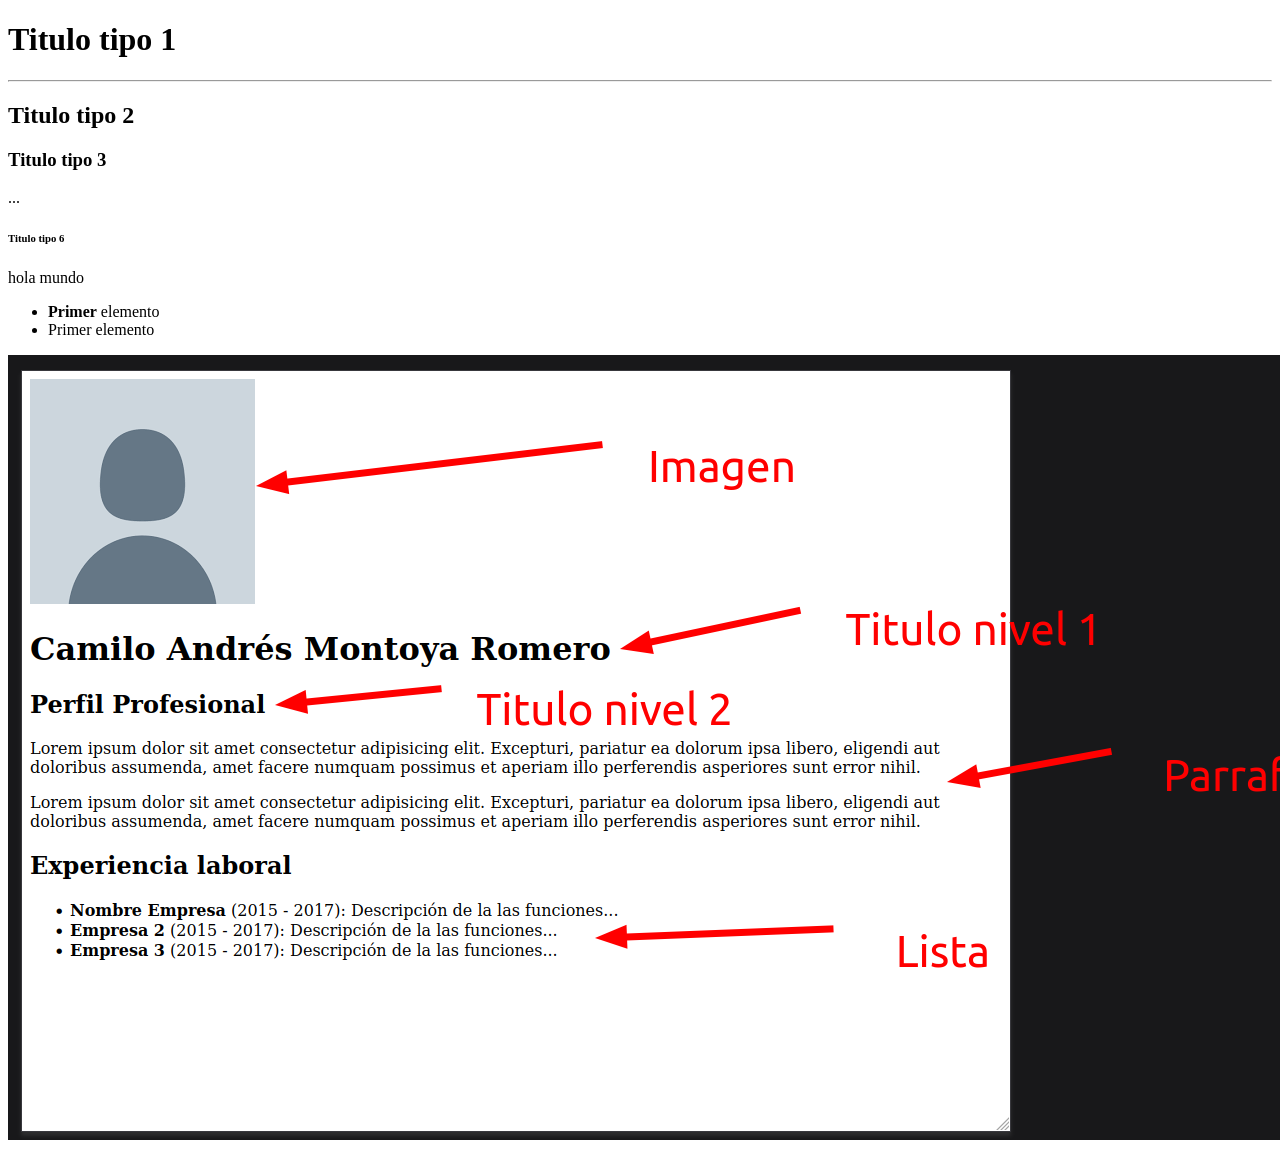
<file: MODULO_1/HTML_CSS_C1/workclass/trabajo_clase_1.html>
<!DOCTYPE html>
<html lang="en">

<head>
  <meta charset="UTF-8">
  <meta name="viewport" content="width=device-width, initial-scale=1.0">
  <title>trabajo_clase_1</title>
</head>

<body>
  <!-- Elementos de tipo titulo -->
  <h1>
    Titulo tipo 1
  </h1>
  <hr>
  <h2>Titulo tipo 2</h2>
  <h3>Titulo tipo 3</h3>
  ...
  <h6>Titulo tipo 6</h6>
  <!-- hola mundo -->
  <!--todo lo que escribo al interior es un comentario, no se ve en la parte visual del usuario final-->
  <!-- Elemento para los parrafos -->
  <p>hola mundo</p>
  <!-- Elemento para las listas -->
  <ul>
    <li><b>Primer</b> elemento </li>
    <li>Primer elemento </li>
  </ul>
  <!-- Elemento para las imagenes -->
  <img src="./../homework/resources/Homework1.png" alt="No carga la imagen de la tarea">
</body>

</html>
</file>
<file: MODULO_1/HTML_CSS_C10/work_class/style.css>
/* LAYOUT CON PORCETNAJES INICIALES */
header,
.page,
footer{
  background-color: grey;
  min-height: 150px;
}

.menu {
  min-height: 250px;
  background-color: yellow;
  width: 29%;
  display: inline-block;
}

.content {
  min-height: 250px;
  background-color: green;
  width: 70%;
  display: inline-block;
}

/* LAYOUT CON PORCENTAJES DE COLUMNAS */
.header,.page2,.footer {
  background-color: gray;
  min-height: 100px;
}
.menu2{
  background-color: yellow;
  display: inline-block;
}
.content2{
  background-color: green;
  display: inline-block;
}
* {
  box-sizing: border-box;
}

/* 
@media -> la definicion o el inicio de la regla
(<condicion>) -> que va ser lo que se evalua para aplicar lo que escribamos dentro
*/
[class*="col-"] {
  width: 100%;
}
/* Opcion legacy */
/* @media only screen and (min-width: 768px){ */
@media only screen and (width >= 768px){
  .col-1{
    width: 8.33%;
  }
  .col-2{
    width: 16.66%;
  }
  .col-3{
    width: 25%;
  }
  .col-4{
    width: 33.33%;
  }
  .col-5{
    width: 41.66%;
  }
  .col-6{
    width: 50%;
  }
  .col-7{
    width: 58..33%;
  }
  .col-8{
    width: 66.66%;
  }
  .col-9{
    width: 75%;
  }
  .col-10{
    width: 83.33%;
  }
  .col-11{
    width: 91.66%;
  }
  .col-12{
    width: 100%;
  }
}

/* MODIFICAR COLORES */
.container {
  color: red;
  border: 1px solid black;
  width: 80%;
}

@media only screen and (551px <= width <= 700px) {
  .container {
    color: green;
    width: 60%;
  }
}

@media only screen and (width >= 751px) {
  .container {
    color: blue;
  }
  img {
    display: none;
  }
}

@media print {
  .container {
    color: yellow;
    font-size: 70px;
  }
}

/* BREAKPOINTS STANDARD */
.descripcion{
  min-height: 200px;
  background-color: black;
  color: white;
}

.xs {
  display: block;
}
.s, .m, .l, .xl{
  display: none;
}

@media only screen and (width >= 600px){
  .s {
    display: block;
  }
  .xs, .m, .l, .xl{
    display: none;
  }
    
}

@media only screen and (width >= 768px){
  .m {
    display: block;
  }
  .xs, .s, .l, .xl{
    display: none;
  }
    
}

@media only screen and (width >= 992px){
  .l {
    display: block;
  }
  .xs, .s, .m, .xl{
    display: none;
  }
    
}

@media only screen and (width >= 992px){
  .xl {
    display: block;
  }
  .xs, .s, .m, .l{
    display: none;
  }
    
}
</file>
<file: MODULO_1/HTML_CSS_C11/workclass/style.css>
.grid-container {
  /* HABILITADOR */
  display: grid;
  /* column-gap: 10px;
  row-gap: 15px; */
  gap: 20px 10px;
  grid-template-columns: auto auto auto;
  background-color: gray;
  padding: 10px;
}

.grid-container-dos {
  /* HABILITADOR */
  display: grid;
  grid-template-columns: 40px 100px auto 50px;
  grid-template-rows: 80px 200px 150px;
  /* column-gap: 10px;
  row-gap: 15px; */
  gap: 20px 10px;
  background-color: gray;
  padding: 10px;
}

.grid-container-tres {
  /* HABILITADOR */
  display: grid;
  grid-template-columns: 60px 60px;
  grid-template-rows: 80px 80px;
  /* column-gap: 10px;
  row-gap: 15px; */
  gap: 20px 10px;
  justify-content:center;
  background-color: gray;
  padding: 10px;
}

.grid-container-cuatro {
  /* HABILITADOR */
  display: grid;
  grid-template-columns: 60px 60px;
  grid-template-rows: 80px 80px;
  /* column-gap: 10px;
  row-gap: 15px; */
  gap: 20px 10px;
  height: 300px;
  align-content: center;
  background-color: gray;
  padding: 10px;
}

.grid-container-cinco {
  /* HABILITADOR */
  display: grid;
  grid-template-columns: 40px 100px auto 50px;
  grid-template-rows: 80px 200px 150px 150px;
  /* column-gap: 10px;
  row-gap: 15px; */
  gap: 20px 10px;
  background-color: gray;
  padding: 10px;
}


.grid-item {
  background-color: pink;
  border: 1px solid blue;
  padding: 20px;
  font-size: 20px;
  text-align: center;
}

.uno {
  grid-column-start: 1;
  grid-column-end: 3;

  grid-row-start: 1;
  grid-row-end: 3;
}

.u{
  grid-column-start: 1;
  grid-column-end: 4;
}

.footer{
  grid-column-start: 1;
  grid-column-end: 5;
}

.un{
  grid-column-start: 1;
  grid-column-end: 3;
}

.un0{
  grid-column: 1/3;
  /* grid-row: 1/3; */
}

.cua {
  grid-column: 1/span 2;
}

.sie {
  /* grid-row: 3/ 5; */
  grid-row: 3/span 2;
}

.d0s{
  grid-area: 1 / 3 / 3 / 4;
}
</file>
<file: MODULO_1/HTML_CSS_C12/workclass/style.css>
.grid-container{
  display: grid;
  grid-template-areas: 
    'header header header header'
    'sidebar nav nav nav'
    'sidebar article article article'
    'footer footer footer footer';
}

.header {
  grid-area: header;
  background-color: yellow;
  color: white;
  padding: 20px;
}

.sidebar {
  grid-area: sidebar;
  background-color: orange;
  color: white;
  padding: 20px;
}

.nav {
  grid-area: nav;
  background-color: blue;
  color: white;
  padding: 20px;
}

.article {
  grid-area: article;
  background-color: gray;
  color: white;
  padding: 20px;
}

.footer {
  grid-area: footer;
  background-color: black;
  color: white;
  padding: 20px;
}

.grid-container-2 {
  display: grid;
  grid-template-areas: 
  'AreaUno AreaUno AreaUno AreaUno AreaUno';
  gap: 10px;
  background-color: green;
}

.grid-container-2 > div {
  background-color: aqua;
  font-size: 20px;
  text-align: center;
}

.item-uno {
  grid-area: AreaUno;
}

.grid-container-3 {
  display: grid;
  grid-template-areas: 
  'AreaUno AreaUno AreaUno . .'
  'AreaUno AreaUno AreaUno . .';
  gap: 10px;
  background-color: green;
}

.grid-container-3 > div {
  background-color: aqua;
  font-size: 20px;
  text-align: center;
}

.item-un {
  grid-area: AreaUno;
}

.grid-container-4{
  display: grid;
  grid-template-columns: 80px 80px 80px 80px 80px;
  grid-template-rows: auto;
  grid-template-areas: 
  'header1 header1 header1 header1 header1'
  'main main . sidebar1 sidebar1'
  'footer1 footer1 footer1 footer1 footer1';
  background-color: blueviolet;
}

.header1 {
  grid-area: header1;
  background-color: aqua;
}

.main {
  grid-area: main;
  background-color: green;
}

.sidebar1 {
  grid-area: sidebar1;
  background-color: yellow;
}

.footer1 {
  grid-area: footer1;
  background-color: blue;
}
</file>
<file: MODULO_1/HTML_CSS_C4/workclass/titulos.css>
/* Selector de etiqueta */
h1 {
  font-size: 45px;
}
/* Selector de etiqueta */
h2 {
  font-size: 10px;
  color: red;
}
</file>
<file: MODULO_1/HTML_CSS_C4/workclass/parrafos.css>
/* Selector de etiqueta */
p {
  font-size: 14px;
  color: red;
}
</file>
<file: MODULO_1/HTML_CSS_C4/workclass/listas.css>
/* Selector de etiqueta */
li {
  font-size: 20px;
  color: green;
}
</file>
<file: MODULO_1/HTML_CSS_C4/workclass/formularios.css>
form {
  border: 5px solid red;
  /* padding condensando todo igual */
  padding: 10px;
  /* padding separado entre superior/inferior y laterales */
  padding: 10px 15px;
  /* padding detallado */
  padding-top: 30px;
  padding-right: 20px;
  padding-bottom: 10px;
  padding-left: 0px;

  border-radius: 20px;
}

input /* Selector */
{ /* Inicio del bloque */
  border: 2px solid blue;  /* declaración */
}/* Fin de bloque */

button {
  border: 2px solid blue; 
}
</file>
<file: MODULO_1/HTML_CSS_C4/workclass/tablas.css>
table {
  border-spacing: 10px;
  border: 1px solid gray;
}

th, td {
  border: 1px solid black;
  border-collapse: collapse;
  padding: 20px;
  margin: 10px;
}
</file>
<file: MODULO_1/HTML_CSS_C6/workclass/style.css>
h1 {
  margin: 0;
  border: 1px solid red;
}

.bordes1{
  border: 3px dotted red;
}

.bordes2{
  border-width: 3px;
  border-style: dashed;
  border-color: blue;
}

.bordes3 {
  border: 3px solid red;
}

.bordes4 {
  border: 3px double green;
}

.bordes5 {
  border: 3px groove yellow;
}

.bordes6 {
  border-width: 3px;
  border-color: red;
  border-style: dotted dashed solid double;
}

.margenes {
  margin: 0;/*Abreviado para todos los lados*/
  margin: 20px 40px;/*Abreviado separando superio/inferior y Derecha/izquierda*/
  margin-top: 10px;
  margin-right: 15px;
  margin-bottom: 20px;
  margin-left: 25px;
}

.padding {
  margin: 0;
  border: 1px solid blue;
  padding: 20px 0;
}

#background {
  width: 100px;
  margin: auto;/*Uso para centrar elemento debe ir de la mano de la definicion de un ancho menor al espacio disponible (width)*/
  /* Background */
  background-color: blue;
  opacity: 0.5;/*opacidad del elemento*/
}

#background2 {
  width: 100px;
  margin: auto;/*Uso para centrar elemento debe ir de la mano de la definicion de un ancho menor al espacio disponible (width)*/
  /* Background */
  background-color: rgba(0, 0, 128, 0.3);/*rgba se maneja la opacidad del color*/
}

.imagen {
  width: 100px;
  height: 50px;
  margin: auto;
  background-image: url('./../resources/BoxModel.png');
  background-size: contain;
  /* background-repeat: repeat; */
  opacity: 0.5;
}
</file>
<file: MODULO_1/HTML_CSS_C7/workclass/style.css>
table {
  width: 100%;
  border: 1px solid red;
}
td {
  width: 50%;
}
div {
  border: 1px solid blue;
}
.relativa {
  position: relative;
  height: 40px;
}
.absoluta {
  position: absolute;
  height: 30px;
  width: 250px;
}
.izq {
  top: 0;
  left: 0;
}
.der {
  top: 0;
  left: 255px;
}
.Flotante{
  width: 25%;
  float:left;
}
#altura{
  height: 40px;
}
#inline{
  display: inline;
}
/* CONCEPTOS FLEXBOX DECLARACIONES DEL PADRE*/
.flex_container {
  display:flex;
  flex-wrap: wrap;
}

.alineado-eje-principal{
  justify-content: space-evenly;
}

.separacion-gap{
  gap: 10px;
  gap: 10px 20px;
  row-gap: 20px;
  column-gap: 10px;
}

/* CONCEPTOS FLEXBOX DECLARACIONES DE LOS HIJOS*/
.flex-item-1-d{
  flex-basis: 200px;
  flex-grow: 1;
  flex-shrink: 2;
}

.flex-item-2-d{
  flex-basis: 250px;
  flex-grow: 1;
  flex-shrink: 1;
}

.flex-item-3-d{
  /* flex-basis: 300px; */
  flex-grow: 1;
  flex-shrink: 1;
}
</file>
<file: MODULO_1/HTML_CSS_C8/workclass/style.css>
div {
  border: 2px solid red;
}

.padding {
  padding: 5px;
}

.flex-container{
  display: flex;
  justify-content: center;
  flex-wrap: wrap;
  gap: 10px;
}

.flex-container>div{
  background-color: blue;
  color: white;
  /* width: 100px; */
  text-align: center;
}

.padre-interno {
  display: flex;
  gap: 15px;
}

.super-padre{
  display: flex;
  justify-content: space-around;
}

.border_dos{
  border: 4px dotted orange;
}

.flex-container-p-hijos{
  display: flex;
  /* flex-wrap: wrap; */
  gap: 10px;
}

.flex-container-p-hijos>div{
  background-color: red;
  color: white;
  width: 100px;
  text-align: center;
}
.shrink2{
  flex-shrink: 2;
  flex-grow: 1;
}

.shrink1{
  flex-shrink: 1;
  flex-grow: 2;
}

.shrink0 {
  flex-shrink: 0;
}
</file>
<file: MODULO_1/HTML_CSS_C9/workclass/style.css>
div {
  border: 1px solid red;
}

.flex-container {
  height: 300px;
  display: flex;
  /* Propidedad para definir el eje principal de trabajo */
  /* row/row-reverse definen como eje principal el horizontal */
  /* column/column-reverse definene como eje principal el vertical */
  flex-direction: column;
  justify-content: center;
  align-items: center;
}
</file>
